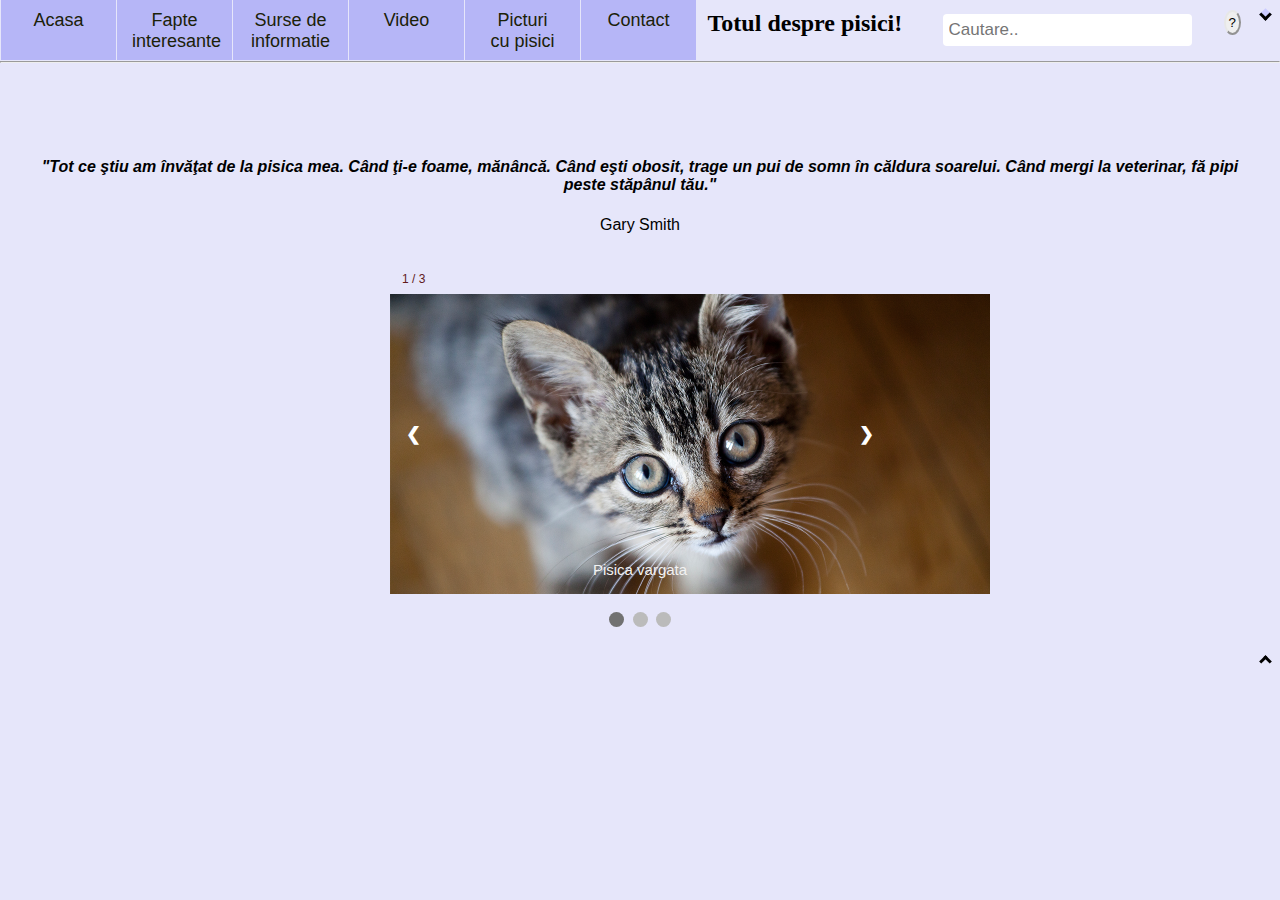
<file: index.html>
<html>
<head>
<title>Pisicarie</title>
<link href="meniuDropDown.css" rel="stylesheet" type="text/css">
<meta name="viewport" content="width=device-width, initial-scale=1">
</head>
<body style="background-color:#e6e6fa;">
  <div id="top"></div> 
  <p><a href="#bottom"><i class="arrow down"></i></a> </p>
  <button class="button_help" onclick="alert('Ajutor!')"> ? </button>
  
 
  <div class="test">  

    <div class="topnav">
        <input type="text" placeholder="Cautare..">
        
    </div>

<div>
<ul id="menu">
    <li><a href="index.html">Acasa</a></li>
 <li><a href="#">Fapte <br> interesante</a>
    <ul>
        <li><a href="Pisici mari.html"> Cele mai <br> mari feline  </a></li>
        <li><a href="https://www.libertatea.ro/lifestyle/curiozitati-despre-pisici-3012088"> Curiozitati </a></li>
        <li><a href="https://ro.wikipedia.org/wiki/Pisic%C4%83_de_cas%C4%83"> Pisica <br> de casa</a></li>
        <li><a href="https://www.monden.ro/12-pisici-celebre-in-istoria-lumii.html"> Pisici <br> celebre</a></li>

    </ul>
 </li>

 <li><a href="#">Surse de <br> informatie</a>
    <ul>
        <li><a href="https://en.wikipedia.org/wiki/List_of_largest_cats">Wikipedia</a></li>
        <li><a href="https://zslpublications.onlinelibrary.wiley.com/doi/abs/10.1111/j.1469-7998.1991.tb04749.x">ZSL</a></li>
    </ul>
 </li>

 <li><a href="#">Video</a>
    <ul>
    <li><a href="Video.html">Pisica <br> draguta</a></li>
    <li><a href="https://www.youtube.com/watch?v=uHKfrz65KSU&t=1s&ab_channel=AwwAnimals">Pisoiasi</a></li>
    <li><a href="https://www.youtube.com/watch?v=m384NEQZwfA&ab_channel=%ED%81%AC%EB%A6%BC%ED%9E%88%EC%96%B4%EB%A1%9C%EC%A6%88">
      Trenuletul <br> de pisici</a></li>
    <li><a href="https://www.youtube.com/watch?v=awIDeT1xIDU&ab_channel=%ED%81%AC%EB%A6%BC%ED%9E%88%EC%96%B4%EB%A1%9C%EC%A6%88">
       Face baie </a></li>
    </ul>
</li>
  

<li><a href="#">Picturi <br> cu pisici</a>
    <ul>
    <li><a href="https://en.wikipedia.org/wiki/Mr_and_Mrs_Clark_and_Percy#/media/File:Hockney.clark-percy.jpg" style="font-size:12px">
      Mr and Mrs Clark <br> and Percy</a></li>
    <li><a href="https://en.wikipedia.org/wiki/Two_Children_Teasing_a_Cat#/media/File:Annibale_Carracci_-_Two_Children_Teasing_a_Cat_-_WGA4410.jpg" style="font-size:12px">
      Two Children <br> Teasing a Cat</a></li>
    <li><a href="phttps://en.wikipedia.org/wiki/The_Painter's_Studio#/media/File:Courbet_LAtelier_du_peintre.jpg" style="font-size:12px">
      The Painter's <br> Studio</a></li>
    </ul>
</li>

 <li><a href="contact.html">Contact</a></li>
 </ul>

<p style="font-family: Garamond, serif; font-size: x-large; padding-top: 10px;"><b>&nbsp Totul despre pisici!</b></p>
</div>

<hr>
<!-- <div>
<img src="Vector-Pattern-PNG-Pic.png" width="100%" height="100px" >
</div> -->
<br> <br>
<div class="quote">
  
    
    
      <h4><i> "Tot ce ştiu am învăţat de la pisica mea. Când ţi-e foame, mănâncă.
    Când eşti obosit, trage un pui de somn în căldura soarelui. 
    Când mergi la veterinar, fă pipi peste stăpânul tău."</i></h4>
  
    Gary Smith
 
 
 </div>
 <div class="slideshow-container">

    <div class="mySlides fade">
      <div class="numbertext">1 / 3</div>
      <img src="Thinking-of-getting-a-cat.png" >
      <div class="text" >Pisica vargata</div>
    </div>
    
    <div class="mySlides fade">
      <div class="numbertext">2 / 3</div>
      <img src="White-Cat-HC-long.jpg" >
      <div class="text" style="color:black">Pisica alba</div>
    </div>
    
    <div class="mySlides fade">
      <div class="numbertext">3 / 3</div>
      <img src="GettyImages-1175550351.jpg" >
      <div class="text" style="color:black">Pisica neagra</div>
    </div>
    
    <a class="prev" onclick="plusSlides(-1)">❮</a>
    <a class="next" onclick="plusSlides(1)">❯</a>
    
    </div>
    <br>
    
    <div style="text-align:center">
      <span class="dot" onclick="currentSlide(1)"></span> 
      <span class="dot" onclick="currentSlide(2)"></span> 
      <span class="dot" onclick="currentSlide(3)"></span> 
    </div>
    
    <script>
    let slideIndex = 1;
    showSlides(slideIndex);
    
    function plusSlides(n) {
      showSlides(slideIndex += n);
    }
    
    function currentSlide(n) {
      showSlides(slideIndex = n);
    }
    
    function showSlides(n) {
      let i;
      let slides = document.getElementsByClassName("mySlides");
      let dots = document.getElementsByClassName("dot");
      if (n > slides.length) {slideIndex = 1}    
      if (n < 1) {slideIndex = slides.length}
      for (i = 0; i < slides.length; i++) {
        slides[i].style.display = "none";  
      }
      for (i = 0; i < dots.length; i++) {
        dots[i].className = dots[i].className.replace(" active", "");
      }
      slides[slideIndex-1].style.display = "block";  
      dots[slideIndex-1].className += " active";
    }
    </script>

</div>
    
<a href="#top"><p> <i class="arrow up"></i></p></a>
<div id="bottom"></div> 

</body>
</html>
</file>
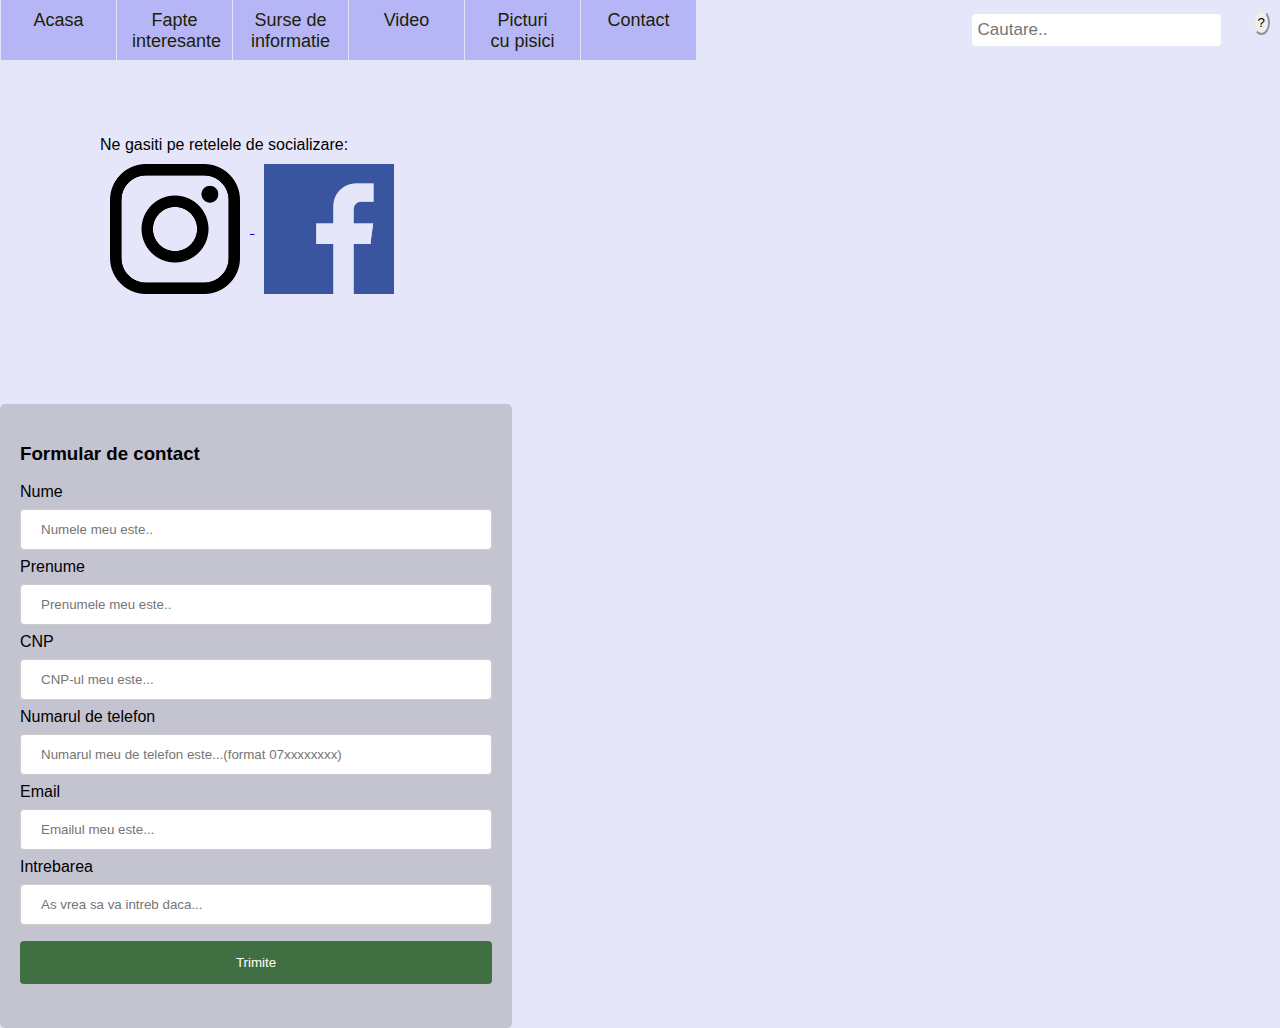
<file: contact.html>
<html>
<head>
<title>Video</title>
<link href="meniuDropDown.css" rel="stylesheet" type="text/css">
<meta name="viewport" content="width=device-width, initial-scale=1">
</head>
<body style="background-color:#e6e6fa;">
  <div id="top"></div> 
  
  <button class="button_help" onclick="alert('Ajutor!')"> ? </button>
      <div class="topnav">
        <input type="text" placeholder="Cautare..">
      </div>

<div>
    <ul id="menu">
        <li><a href="index.html">Acasa</a></li>
     <li><a href="#">Fapte <br> interesante</a>
        <ul>
            <li><a href="Pisici mari.html"> Cele mai <br> mari feline  </a></li>
            <li><a href="https://www.libertatea.ro/lifestyle/curiozitati-despre-pisici-3012088"> Curiozitati </a></li>
            <li><a href="https://ro.wikipedia.org/wiki/Pisic%C4%83_de_cas%C4%83"> Pisica <br> de casa</a></li>
            <li><a href="https://www.monden.ro/12-pisici-celebre-in-istoria-lumii.html"> Pisici <br> celebre</a></li>
    
        </ul>
     </li>
    
     <li><a href="#">Surse de <br> informatie</a>
        <ul>
            <li><a href="https://en.wikipedia.org/wiki/List_of_largest_cats">Wikipedia</a></li>
            <li><a href="https://zslpublications.onlinelibrary.wiley.com/doi/abs/10.1111/j.1469-7998.1991.tb04749.x">ZSL</a></li>
        </ul>
     </li>
    
     <li><a href="#">Video</a>
        <ul>
        <li><a href="Video.html">Pisica <br> draguta</a></li>
        <li><a href="https://www.youtube.com/watch?v=uHKfrz65KSU&t=1s&ab_channel=AwwAnimals">Pisoiasi</a></li>
        <li><a href="https://www.youtube.com/watch?v=m384NEQZwfA&ab_channel=%ED%81%AC%EB%A6%BC%ED%9E%88%EC%96%B4%EB%A1%9C%EC%A6%88">
          Trenuletul <br>  de pisici</a></li>
        <li><a href="https://www.youtube.com/watch?v=awIDeT1xIDU&ab_channel=%ED%81%AC%EB%A6%BC%ED%9E%88%EC%96%B4%EB%A1%9C%EC%A6%88">
           Face baie </a></li>
        </ul>
    </li>
      
    
    <li><a href="#">Picturi <br> cu pisici</a>
        <ul>
        <li><a href="https://en.wikipedia.org/wiki/Mr_and_Mrs_Clark_and_Percy#/media/File:Hockney.clark-percy.jpg" style="font-size:12px">
          Mr and Mrs Clark <br> and Percy</a></li>
        <li><a href="https://en.wikipedia.org/wiki/Two_Children_Teasing_a_Cat#/media/File:Annibale_Carracci_-_Two_Children_Teasing_a_Cat_-_WGA4410.jpg" style="font-size:12px">
          Two Children <br> Teasing a Cat</a></li>
        <li><a href="phttps://en.wikipedia.org/wiki/The_Painter's_Studio#/media/File:Courbet_LAtelier_du_peintre.jpg" style="font-size:12px">
          The Painter's <br> Studio</a></li>
        </ul>
    </li>
    
     <li><a href="contact.html">Contact</a></li>
     </ul>
</div>
 <br> <br> 
 
<div class="contact">
      Ne gasiti pe retelele de socializare:
<br>
<a href="https://www.instagram.com/iuliana_jubea/">
    <img src="insta.png" alt="Instagram" width="150px" style="padding: 10px">
</a>
<a href="https://www.instagram.com/iuliana_jubea/">
    <img src="facebook.png" alt="Instagram" width="150px" style="padding: 10px">
</a>
</div>


<div class="formular">
    <h3>Formular de contact </h3>
    <form action="/action_page.php">
      <label for="fname">Nume</label>
      <input type="text" id="fname" name="firstname" placeholder="Numele meu este..">
  
      <label for="lname">Prenume</label>
      <input type="text" id="lname" name="lastname" placeholder="Prenumele meu este.." required>
  
      <label for="country">CNP</label>
      <input type="text" placeholder="CNP-ul meu este..." required pattern="^[1-9]\d{2}(0[1-9]|1[0-2])(0[1-9]|[12]\d|3[01])(0[1-9]|[1-4]\d|5[0-2]|99)(00[1-9]|0[1-9]\d|[1-9]\d\d)\d$" minlength="13" maxlength="13">

      <label for="telefon" >Numarul de telefon</label>
      <input type="text" placeholder="Numarul meu de telefon este...(format 07xxxxxxxx) "required pattern="072[0-9]{7}">

      <label for="mail">Email</label>
      <input type="email" placeholder="Emailul meu este...">

      <label for="country">Intrebarea</label>
      <input type="text" placeholder="As vrea sa va intreb daca..." required>
    
      <input type="submit" value="Trimite">
    </form>
</div>

<div id="bottom"></div> 
</body>
</html>
</file>
<file: meniuDropDown.css>
ul
{
 font-family: "Century Gothic", sans-serif;
 font-size: 18px;
 margin: 0;
 padding: 0;
 list-style-type: none;
 z-index: 1;
}

ul li
{
 float: left;
 position:relative;
 
}

li ul
{
 display: none;
}

ul li a
{
 display: block;
 width:115px;
 height:60px ;
 text-decoration: none;
 color: #1b2108;
 text-align:center;
 padding: 10px 15px 5px 15px;
 background: #b6b6f7;
 margin-left: 1px;
 white-space: nowrap;
}
ul li ul li a{
  border: 1px solid #ffffff;
}

ul li a:hover
{
background: #796878;
}

li:hover ul
{
 display: block;
 position: absolute;
}

li li:hover a {
 float: none;
 color:rgb(255, 255, 255);
} 


.Div1
{
    border: 3px solid white;
    background-color: #ffffff;
    width: 70%;
}


.pret{
    color: #db2929;
    font-family: Impact, Haettenschweiler, 'Arial Narrow Bold', sans-serif;
    text-align: center;
}
.denumire
{
    font-weight: bold;
    text-align: center;
}

* {box-sizing: border-box}
body {font-family: Verdana, sans-serif; margin:0}
.mySlides {display: none}
img {vertical-align: middle;}

/* Slideshow container */
.slideshow-container {
  max-width: 500px;
  position: relative;
  margin:auto;
  z-index: 0;
}

/* Next & previous buttons */
.prev, .next {
  cursor: pointer;
  position: absolute;
  top: 50%;
  width: auto;
  padding: 16px;
  margin-top: -22px;
  color: white;
  font-weight: bold;
  font-size: 18px;
  transition: 0.6s ease;
  border-radius: 0 3px 3px 0;
  user-select: none;
}

/* Position the "next button" to the right */

.next {
  right: 0;
  border-radius: 3px 0 0 3px;
}

/* On hover, add a black background color with a little bit see-through */
.prev:hover, .next:hover {
  background-color: rgba(0,0,0,0.8);
}

/* Caption text */
.text {
  color: #f2f2f2;
  font-size: 15px;
  padding: 8px 12px;
  position: absolute;
  bottom: 8px;
  width: 100%;
  text-align: center;
}

/* Number text (1/3 etc) */
.numbertext {
  float: left;
  color: #611a1a;
  font-size: 12px;
  padding: 8px 12px;
  position: relative;
  top: 0;
}

/* The dots/bullets/indicators */
.dot {
  cursor: pointer;
  height: 15px;
  width: 15px;
  margin: 0 2px;
  background-color: #bbb;
  border-radius: 50%;
  display: inline-block;
  transition: background-color 0.6s ease;
}

.active, .dot:hover {
  background-color: #717171;
}

/* Fading animation */
.fade {
  animation-name: fade;
  animation-duration: 1.5s;
}

@keyframes fade {
  from {opacity: .4} 
  to {opacity: 1}
}

/* On smaller screens, decrease text size */
@media only screen and (max-width: 300px) {
  .prev, .next,.text {font-size: 11px}
}


input[type=text], select {
    width: 100%;
    padding: 12px 20px;
    margin: 8px 0;
    display: inline-block;
    border: 1px solid #ccc;
    border-radius: 4px;
    box-sizing: border-box;
  }

  input[type=email], select {
    width: 100%;
    padding: 12px 20px;
    margin: 8px 0;
    display: inline-block;
    border: 1px solid #ccc;
    border-radius: 4px;
    box-sizing: border-box;
  }
  input[type=tel], select {
    width: 100%;
    padding: 12px 20px;
    margin: 8px 0;
    display: inline-block;
    border: 1px solid #ccc;
    border-radius: 4px;
    box-sizing: border-box;
  }
  input[type=submit] {
    width: 100%;
    background-color: #407042;
    color: white;
    padding: 14px 20px;
    margin: 8px 0;
    border: none;
    border-radius: 4px;
    cursor: pointer;
  }
  
  input[type=submit]:hover {
    background-color: #796878;
  }
  
  .formular {
    border-radius: 5px;
    background-color: #c4c3d0;
    padding: 20px;
    width: 40%;
  }

  table {
    font-family: arial, sans-serif;
    border-collapse: collapse;
    width: 100%;
  }
  
  td, th {
    border: 1px solid #dddddd;
    text-align: left;
    padding: 8px;
  }
  
  tr:nth-child(even) {
    background-color: #dddddd;
  }

  .topnav input[type=text] {
    float: right;
    padding: 6px;
    border: none;
    margin-top: 8px;
    margin-right: 16px;
    font-size: 17px;
  }
  .topnav{
    float: right;
    margin:6px;
  }



  .test{
    background-color: #e6e6fa;
   
    width: 100%;
    z-index: -1;
  }

  .arrow {
    border: solid black;
    border-width: 0 3px 3px 0;
    display: inline-block;
    padding: 3px;
  }
  .down {
    transform: rotate(45deg);
    -webkit-transform: rotate(45deg);
    background-color: #ccccff;
    float: right;
    margin: 10px;
    
  }
  .up {
    transform: rotate(-135deg);
    -webkit-transform: rotate(-135deg);
    float: right;
    margin: 10px;
  }
  .button_help{
    border-color: #e7e7e7;
    padding: 3px;
    float: right;
    margin: 10px;
    border-radius: 50%;
  }
  .button_help:hover {
    background: #e7e7e7;
  }

  .video{
    padding-top: 10%;
    margin-left: 30%;
    
  }

  .contact{
    margin: 100px;
  }
  
  .fade img{
    height:300px;
  }

  @media screen and (max-width: 600px) {
    .topnav a, .topnav input[type=text] {
      float: none;
      display: block;
      text-align: left;
      width: 100%;
      margin: 0;
      padding: 14px;
    }
    .topnav input[type=text] {
      border: 1px solid #ccc;
    }
    .formular{
      width: 100%;
    }
    .video{
      width: 100%;
      margin-left:0%;
      
    }
    .fade img{
      height:150px;
    }
  }

  .bottom2{
    background-color: #ccccff ;
  }

  .quote{
    text-align: center;
    padding: 30px;
  }
  .video_quote {
    margin-left: 30%;
    margin-right: 30%;
    }
</file>
